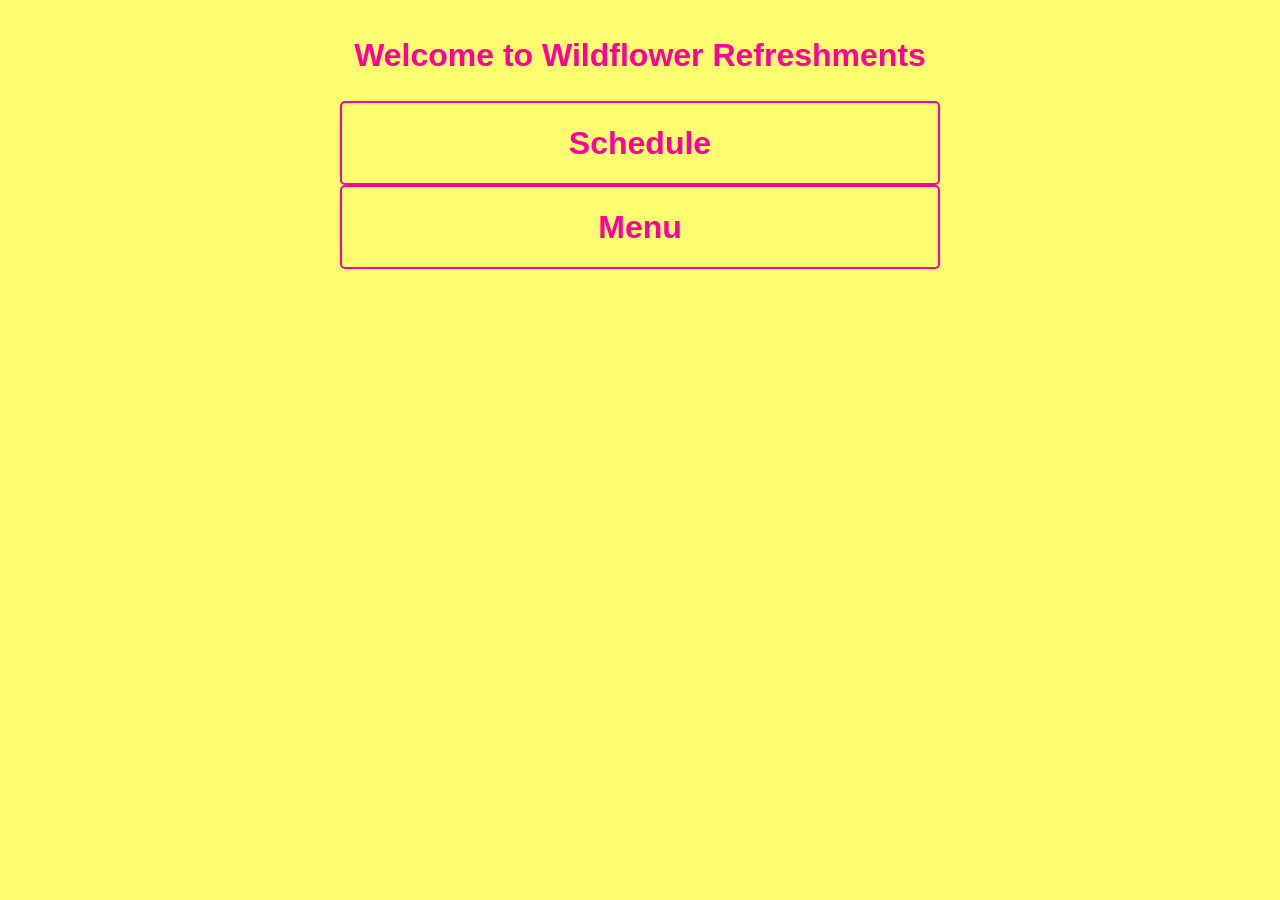
<file: index.html>
<!DOCTYPE html>
<html lang="en">
<head>
    <meta charset="UTF-8">
    <meta name="viewport" content="width=device-width, initial-scale=1.0">
    <title>Wildflower Refreshments</title>
    <link rel="stylesheet" href="styles.css">
</head>
<body>
    <div>
        <p>Welcome to Wildflower Refreshments</p>
        <div class="links-container">
            <div class="link-box">
                <p><a href="schedule.html">Schedule</a></p>
            </div>
            <div class="link-box">
                <p><a href="menu.html">Menu</a></p>
            </div>
        </div>
    </div>
</body>
</html>
</file>
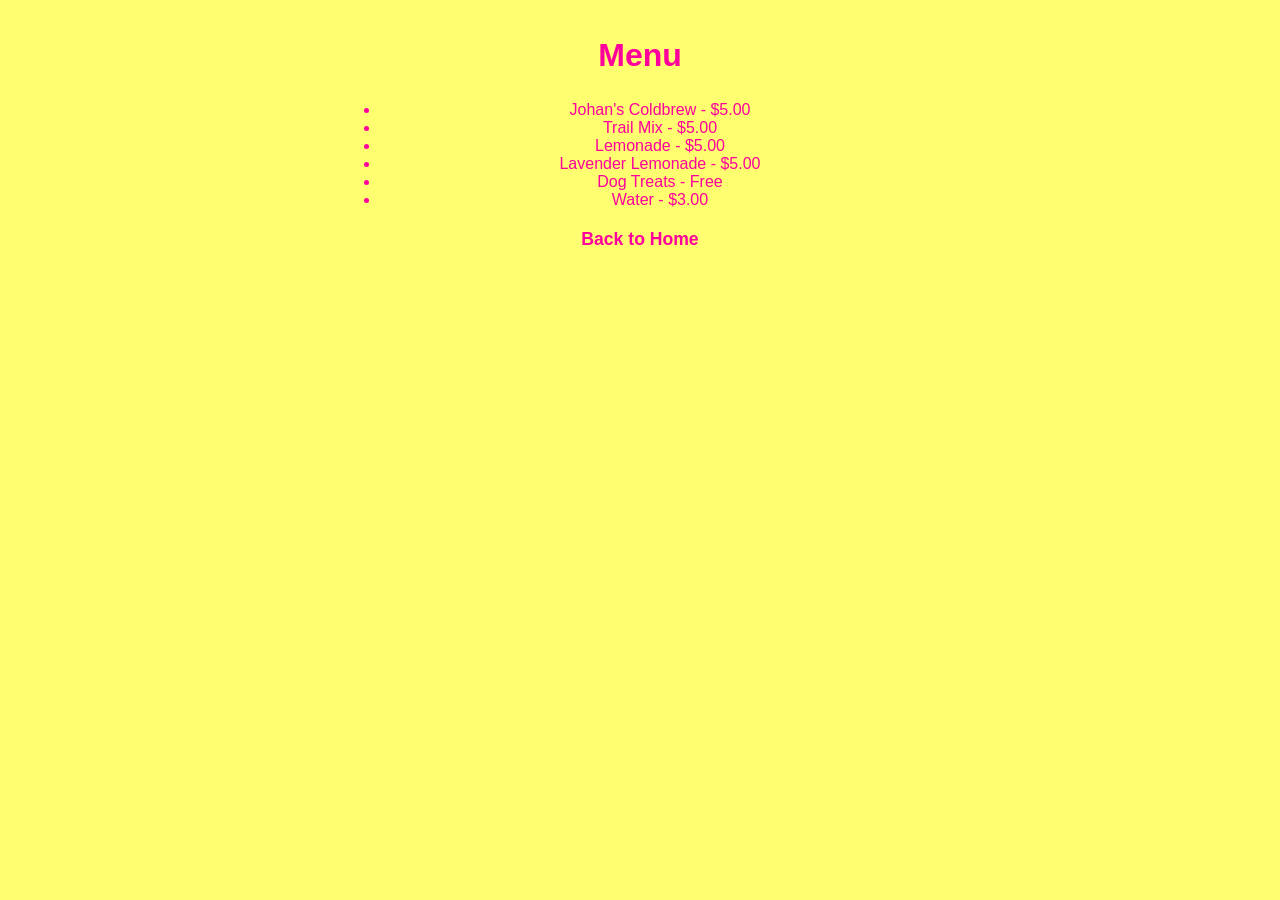
<file: menu.html>
<!DOCTYPE html>
<html lang="en">
<head>
    <meta charset="UTF-8">
    <meta name="viewport" content="width=device-width, initial-scale=1.0">
    <title>Menu - Wildflower Refreshments</title>
    <link rel="stylesheet" href="styles.css">
</head>
<body>
    <div>
        <p>Menu</p>
        <ul>
            <li>Johan's Coldbrew - $5.00</li>
            <li>Trail Mix - $5.00</li>
            <li>Lemonade - $5.00</li>
            <li>Lavender Lemonade - $5.00</li>
            <li>Dog Treats - Free</li>
            <li>Water - $3.00</li>
        </ul>
        <p><a href="index.html">Back to Home</a></p>
    </div>
</body>
</html>
</file>
<file: styles.css>
body {
    background-color: #fffd70;
    max-width: 600px;
    margin: 0 auto;
    padding: 20px;
    text-align: center;
    font-family: Arial, sans-serif;
}

li {
    color: #ff009d;
}

p:first-child {
    font-size: 2em;
    font-weight: bold;
    color: #ff009d;
    margin-bottom: 20px;
    text-align: center;
}

p {
    font-size: 1.1em;
    color: #ff009d;
    line-height: 1.6;
    margin: 10px 0;
}

a {
    color: #ff009d;
    text-decoration: none;
    font-weight: bold;
}

a:hover {
    text-decoration: underline;
}

.link-container {
    display: flex;
    justify-content: center;    
    gap: 20px;
}

.link-box {
    flex: 0 0 150px; /* Fixed width for equal size */
    height: 60px; /* Fixed height for equal size */
    display: flex;
    justify-content: center;
    align-items: center;
    border: 2px solid #ff009d;
    border-radius: 5px;
    padding: 10px;
}

.link-box p {
    margin: 0;
}
</file>
